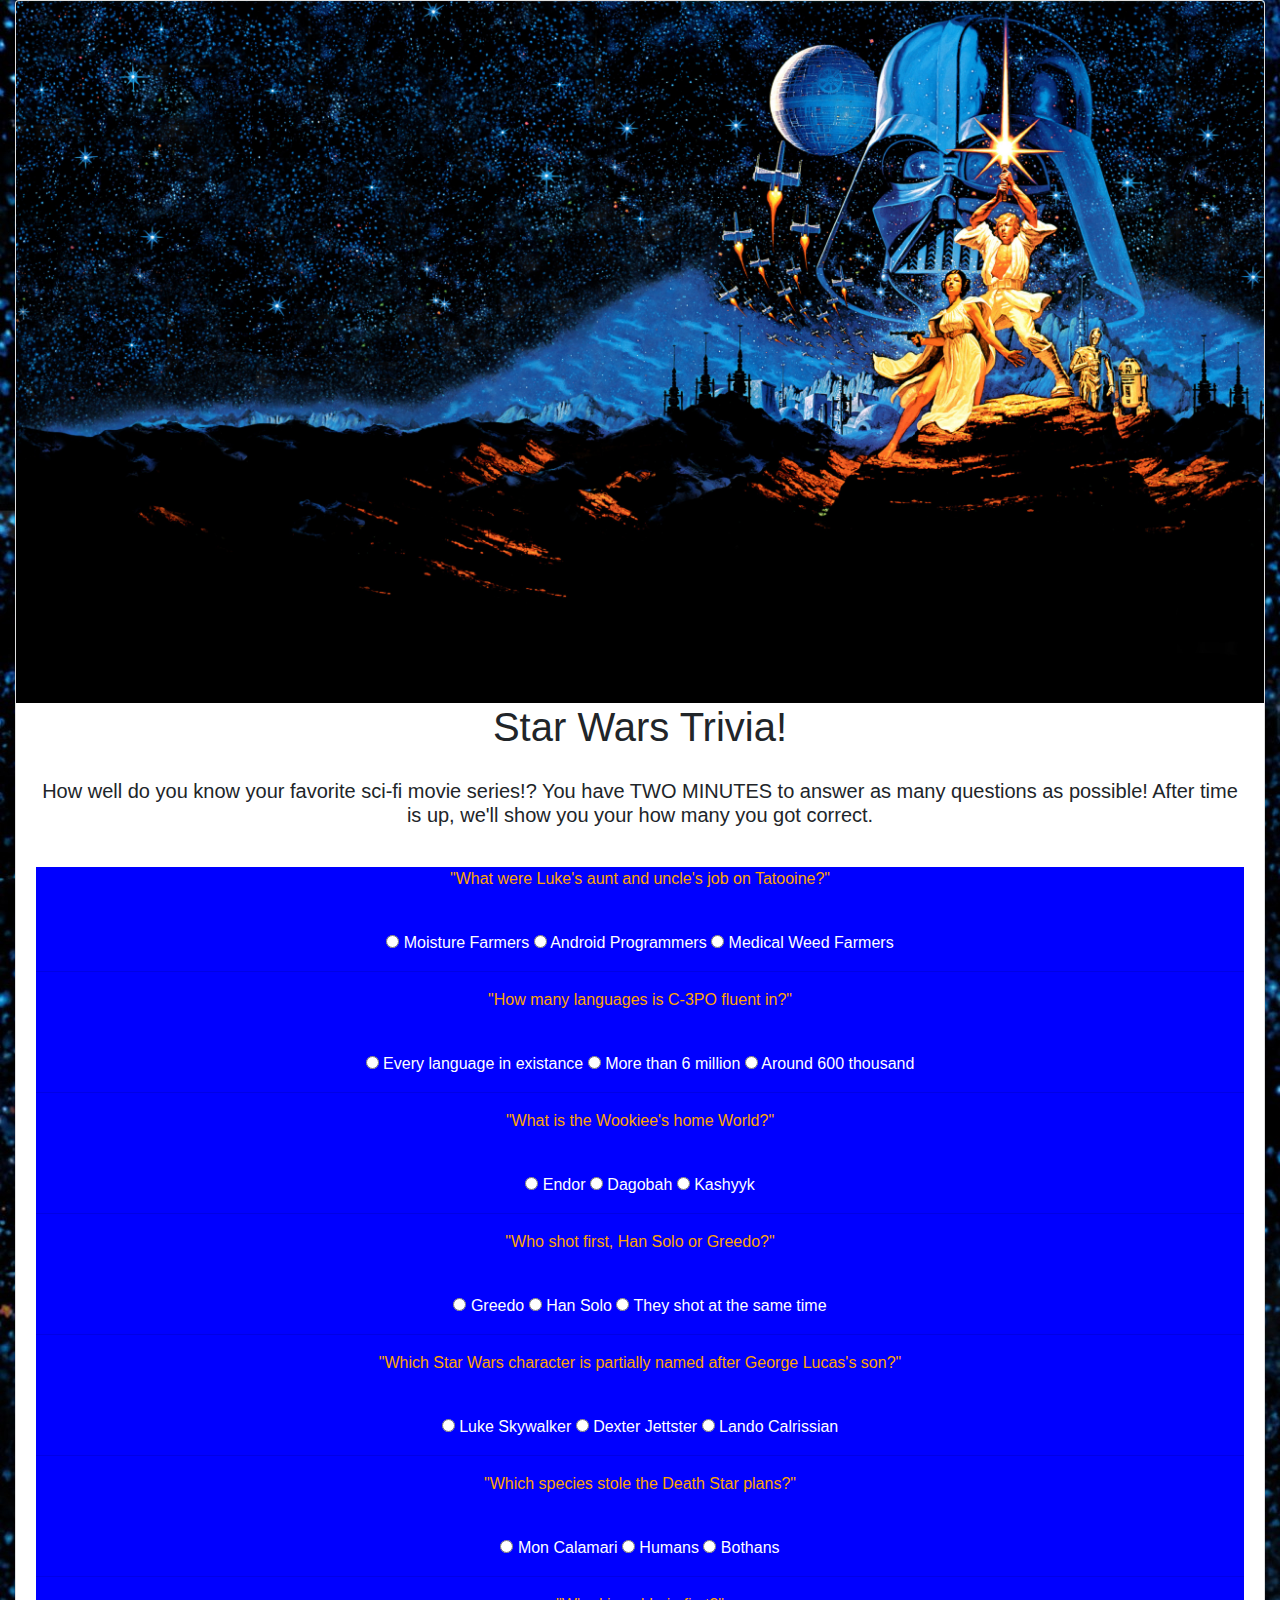
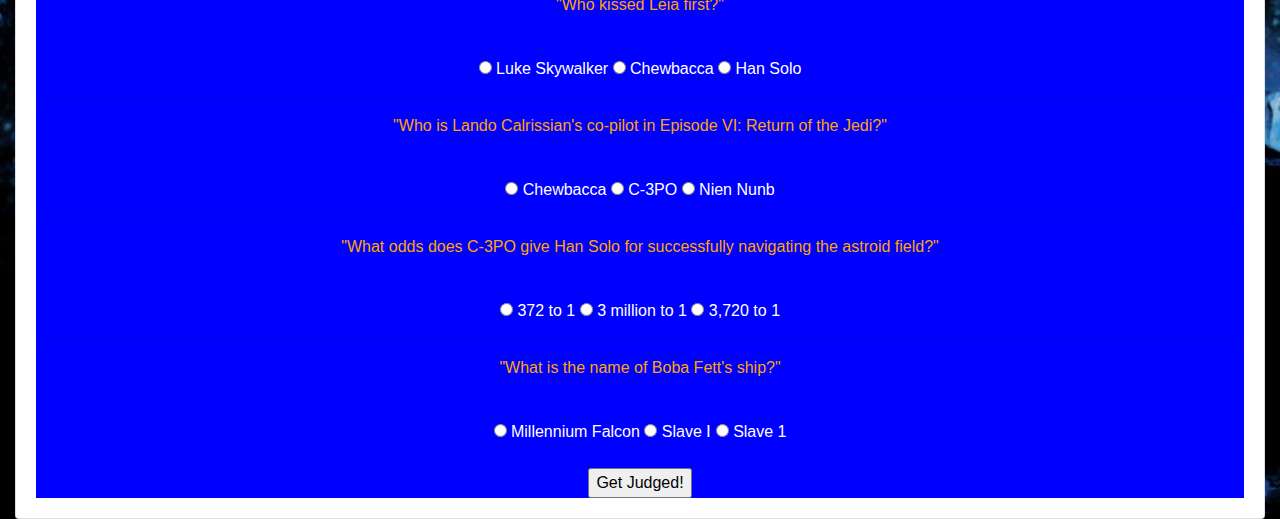
<file: index.html>
<!doctype html>
<html lang="en">
  <head>
    <!-- Required meta tags -->
    <meta charset="utf-8">
    <meta name="viewport" content="width=device-width, initial-scale=1, shrink-to-fit=no">


    <!-- Bootstrap CSS -->
    <link rel="stylesheet" href="https://maxcdn.bootstrapcdn.com/bootstrap/4.0.0/css/bootstrap.min.css" integrity="sha384-Gn5384xqQ1aoWXA+058RXPxPg6fy4IWvTNh0E263XmFcJlSAwiGgFAW/dAiS6JXm" crossorigin="anonymous">
    <link rel="stylesheet" href="assets/css/style.css">

    <title>Star Was Trivia!</title>
  </head>
  <body>
    <div class="container-fluid">
      <div class="card text-center">
        <img class="card-img-top" src="assets/images/starWars.jpg" alt="Card image cap">
        <h1>Star Wars Trivia!</h1>
        <div class="card-body">
          <h5 class="card-text">How well do you know your favorite sci-fi movie series!? You have TWO MINUTES to answer as many questions as possible! After time is up, we'll show you your how many you got correct.</h5>
          <br>
          <div class="timer">
            <h5 id="time"></h5>
          </div>
          <div class="questions">
            <form id="quiz" action="results.html" method="post" onsubmit="return results()">
            <div class="row">
              <div class="col-md-12">
                  <p>"What were Luke's aunt and uncle's job on Tatooine?"</p>
                  <br>
                    <input type="radio" name="q1" value="1"> Moisture Farmers
                    <input type="radio" name="q1" value="0"> Android Programmers
                    <input type="radio" name="q1" value="0"> Medical Weed Farmers
              </div>
            </div>
            <hr>
            <div class="row">
              <div class="col-md-12">
                <p>"How many languages is C-3PO fluent in?"</p>
                  <br>
                    <input type="radio" name="q2" value="0"> Every language in existance
                    <input type="radio" name="q2" value="1"> More than 6 million
                    <input type="radio" name="q2" value="0"> Around 600 thousand
              </div>
            </div>
            <hr>
            <div class="row">
              <div class="col-md-12">
                <p>"What is the Wookiee's home World?"</p>
                  <br>
                    <input type="radio" name="q3" value="0"> Endor
                    <input type="radio" name="q3" value="0"> Dagobah
                    <input type="radio" name="q3" value="1"> Kashyyk
              </div>
            </div>
            <hr>
            <div class="row">
              <div class="col-md-12">
                <p>"Who shot first, Han Solo or Greedo?"</p>
                  <br>
                    <input type="radio" name="q4" value="0"> Greedo
                    <input type="radio" name="q4" value="1"> Han Solo
                    <input type="radio" name="q4" value="0"> They shot at the same time
              </div>
            </div>
            <hr>
            <div class="row">
              <div class="col-md-12">
                <p>"Which Star Wars character is partially named after George Lucas's son?"</p>
                  <br>
                    <input type="radio" name="q5" value="0"> Luke Skywalker
                    <input type="radio" name="q5" value="1"> Dexter Jettster
                    <input type="radio" name="q5" value="0"> Lando Calrissian
              </div>
            </div>
            <hr>
            <div class="row">
              <div class="col-md-12">
                <p>"Which species stole the Death Star plans?"</p>
                  <br>
                  <input type="radio" name="q6" value="0"> Mon Calamari
                  <input type="radio" name="q6" value="0"> Humans
                  <input type="radio" name="q6" value="1"> Bothans
              </div>
            </div>
            <hr>
            <div class="row">
              <div class="col-md-12">
                <p>"Who kissed Leia first?"</p>
                  <br>
                    <input type="radio" name="q7" value="1"> Luke Skywalker
                    <input type="radio" name="q7" value="0"> Chewbacca
                    <input type="radio" name="q7" value="0"> Han Solo
              </div>
            </div>
            <hr>
            <div class="row">
              <div class="col-md-12">
                <p>"Who is Lando Calrissian's co-pilot in Episode VI: Return of the Jedi?"</p>
                  <br>
                    <input type="radio" name="q8" value="0"> Chewbacca
                    <input type="radio" name="q8" value="0"> C-3PO
                    <input type="radio" name="q8" value="1"> Nien Nunb
              </div>
            </div>
            <hr>
            <div class="row">
              <div class="col-md-12">
                <p>"What odds does C-3PO give Han Solo for successfully navigating the astroid field?"</p>
                  <br>
                    <input type="radio" name="q9" value="0"> 372 to 1
                    <input type="radio" name="q9" value="0"> 3 million to 1
                    <input type="radio" name="q9" value="1"> 3,720 to 1
              </div>
            </div>
            <hr>
            <div class="row">
              <div class="col-md-12">
                <p>"What is the name of Boba Fett's ship?"</p>
                  <br>
                    <input type="radio" name="q10" value="0"> Millennium Falcon
                    <input type="radio" name="q10" value="1"> Slave &#8544;
                    <input type="radio" name="q10" value="0"> Slave 1
                    <br><br>
                    <input type="submit" value="Get Judged!">
              </div>
            </div>
            </form>
          </div>
        </div>
      </div>
    </div>

    <!-- Optional JavaScript -->
    <!-- jQuery first, then Popper.js, then Bootstrap JS -->
    <script src="https://code.jquery.com/jquery-3.2.1.slim.min.js" integrity="sha384-KJ3o2DKtIkvYIK3UENzmM7KCkRr/rE9/Qpg6aAZGJwFDMVNA/GpGFF93hXpG5KkN" crossorigin="anonymous"></script>
    <script src="https://cdnjs.cloudflare.com/ajax/libs/popper.js/1.12.9/umd/popper.min.js" integrity="sha384-ApNbgh9B+Y1QKtv3Rn7W3mgPxhU9K/ScQsAP7hUibX39j7fakFPskvXusvfa0b4Q" crossorigin="anonymous"></script>
    <script src="https://maxcdn.bootstrapcdn.com/bootstrap/4.0.0/js/bootstrap.min.js" integrity="sha384-JZR6Spejh4U02d8jOt6vLEHfe/JQGiRRSQQxSfFWpi1MquVdAyjUar5+76PVCmYl" crossorigin="anonymous"></script>
    <script type="text/javascript" src="assets/javascript/app.js"></script>
  </body>
</html>
</file>
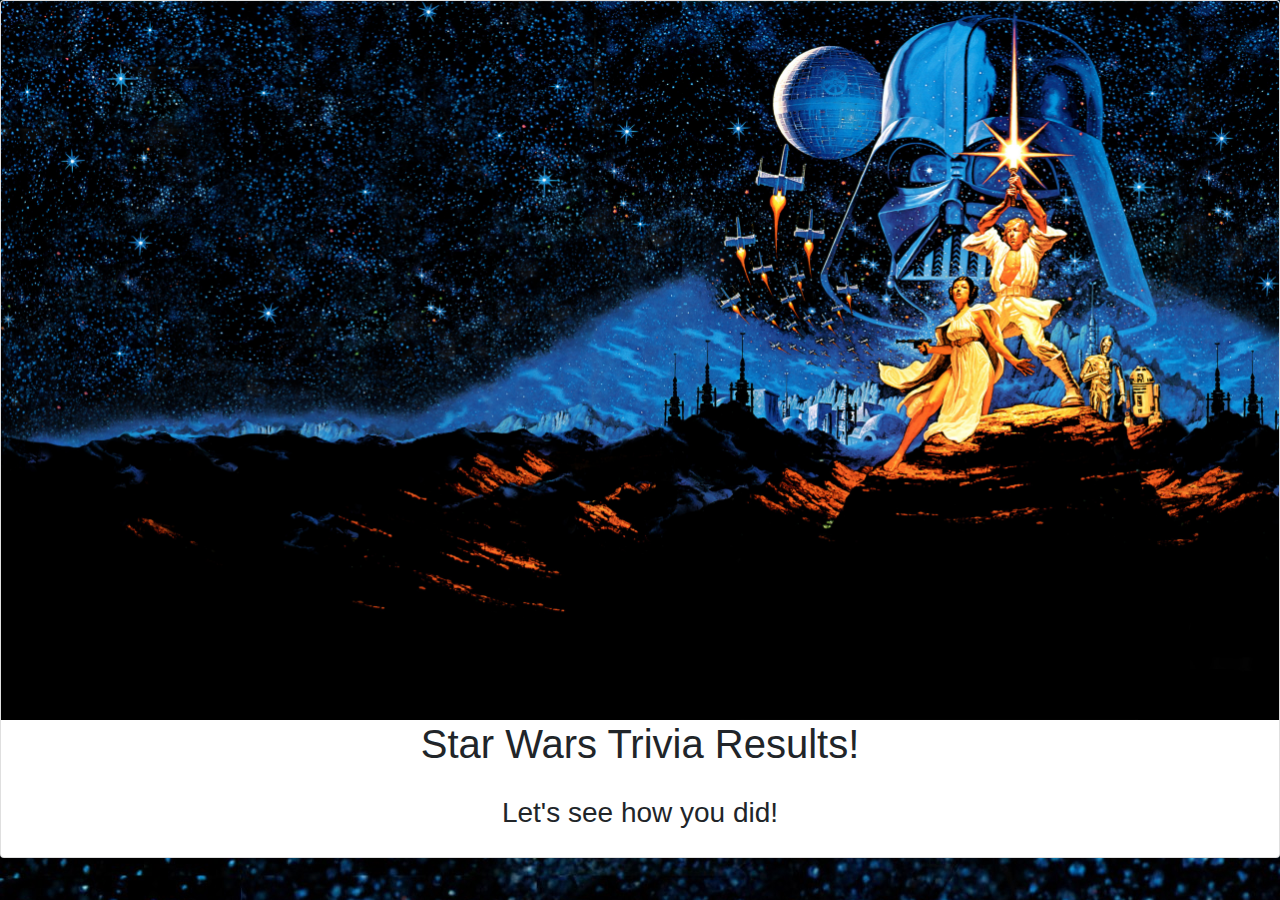
<file: results.html>
<!doctype html>
<html lang="en">
  <head>
    <!-- Required meta tags -->
    <meta charset="utf-8">
    <meta name="viewport" content="width=device-width, initial-scale=1, shrink-to-fit=no">


    <!-- Bootstrap CSS -->
    <link rel="stylesheet" href="https://maxcdn.bootstrapcdn.com/bootstrap/4.0.0/css/bootstrap.min.css" integrity="sha384-Gn5384xqQ1aoWXA+058RXPxPg6fy4IWvTNh0E263XmFcJlSAwiGgFAW/dAiS6JXm" crossorigin="anonymous">
    <link rel="stylesheet" href="assets/css/style.css">


<!-- This is our results page, after the form has been submitted, the user will be directed here and can view how they did. -->

    <title>Star Was Trivia Results!</title>
  </head>
  <body>
    <div class="card text-center">
      <img class="card-img-top" src="assets/images/starWars.jpg" alt="Card image cap">
      <h1>Star Wars Trivia Results!</h1>
      <div class="card-body">
        <h3 class="card-text">Let's see how you did!</h3>
        <h2 id="correct"></h2>
        <h2 id="wrong"></h2>
    </div>
  </div>

  <!-- Optional JavaScript -->
  <!-- jQuery first, then Popper.js, then Bootstrap JS -->
  <script src="https://code.jquery.com/jquery-3.2.1.slim.min.js" integrity="sha384-KJ3o2DKtIkvYIK3UENzmM7KCkRr/rE9/Qpg6aAZGJwFDMVNA/GpGFF93hXpG5KkN" crossorigin="anonymous"></script>
  <script src="https://cdnjs.cloudflare.com/ajax/libs/popper.js/1.12.9/umd/popper.min.js" integrity="sha384-ApNbgh9B+Y1QKtv3Rn7W3mgPxhU9K/ScQsAP7hUibX39j7fakFPskvXusvfa0b4Q" crossorigin="anonymous"></script>
  <script src="https://maxcdn.bootstrapcdn.com/bootstrap/4.0.0/js/bootstrap.min.js" integrity="sha384-JZR6Spejh4U02d8jOt6vLEHfe/JQGiRRSQQxSfFWpi1MquVdAyjUar5+76PVCmYl" crossorigin="anonymous"></script>
  <script type="text/javascript" src="assets/javascript/app.js"></script>
</body>
</html>
</file>
<file: assets/css/style.css>
body {
  background-image: url("../images/starWars.jpg");
}

.container-fluid {
}

.questions {
  color: white;
  background-color: blue;
}

p {
  color: orange;
}
</file>
